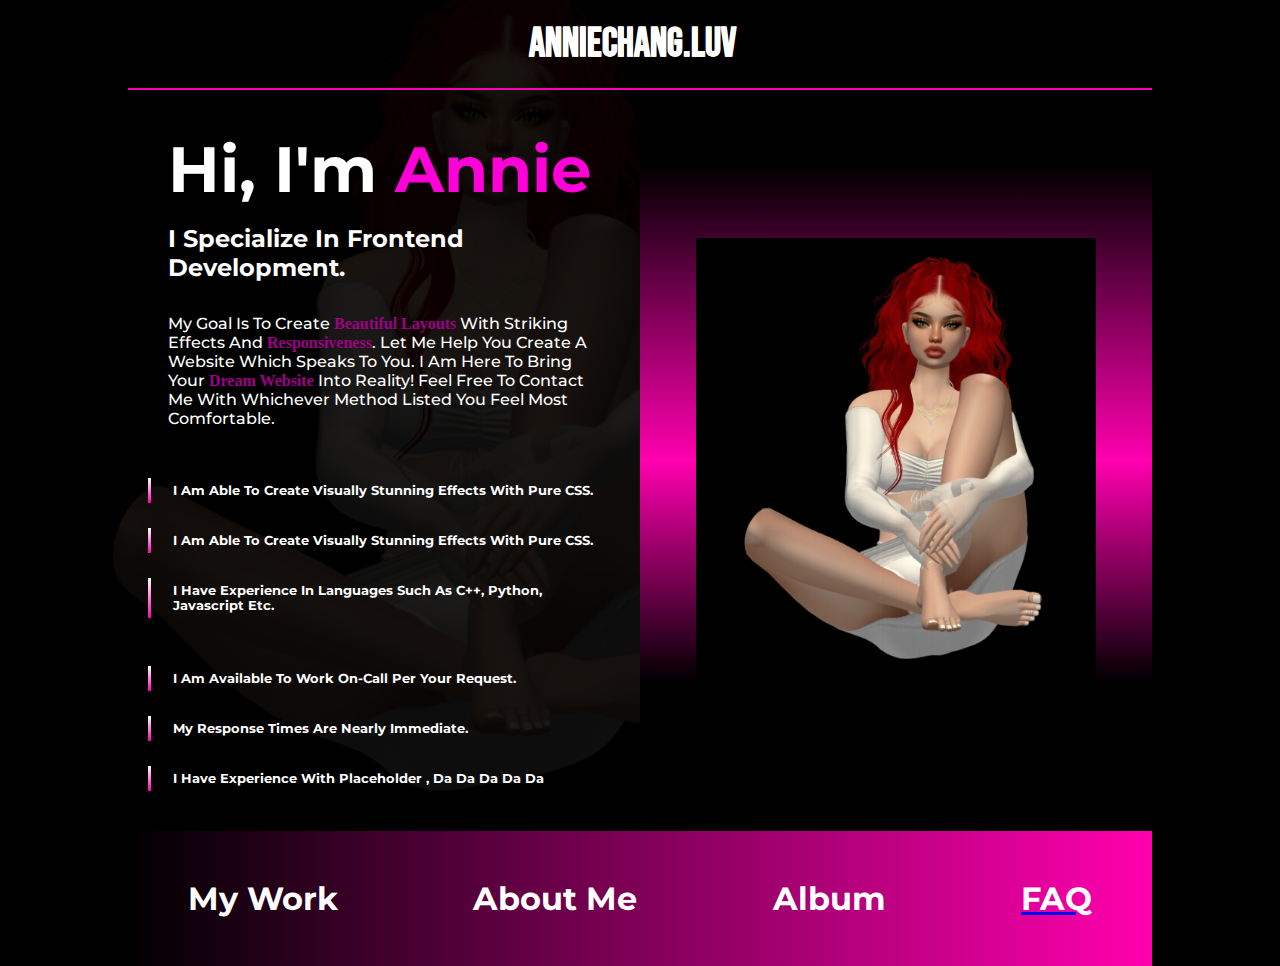
<file: index.html>
<!DOCTYPE html>
<html lang="en">
  <head>
    <meta charset="UTF-8" />
    <meta name="viewport" content="width=device-width, initial-scale=1.0" />
    <title>Document</title>
    <link rel="stylesheet" href="./main.css" />
    <script type="text/javascript" src="./main.js"></script>
    <link rel="stylesheet" href="./animations.css" />
    <link rel="stylesheet" href="./hamburger.css" />
    <link rel="preconnect" href="https://fonts.googleapis.com" />
    <link rel="preconnect" href="https://fonts.gstatic.com" crossorigin />
    <link
      href="https://fonts.googleapis.com/css2?family=Kaushan+Script&family=Silkscreen:wght@400;700&display=swap"
      rel="stylesheet"
    />
    <link rel="preconnect" href="https://fonts.googleapis.com">
    <link rel="preconnect" href="https://fonts.gstatic.com" crossorigin>
    <link href="https://fonts.googleapis.com/css2?family=Bebas+Neue&family=Montserrat:ital,wght@0,100..900;1,100..900&display=swap" rel="stylesheet">
    <link rel="preconnect" href="https://fonts.googleapis.com" />
    <link rel="preconnect" href="https://fonts.gstatic.com" crossorigin />
    <link
      href="https://fonts.googleapis.com/css2?family=Montserrat:ital,wght@0,100..900;1,100..900&display=swap"
      rel="stylesheet"
    />
  </head>
  <body>
 
    <img id="bckground-img" src="./imvu-selfie.png">
    <section>
      <div class='hamburger' onclick="isclicked()">
        <div class="layer one" ></div>
        <div class="layer two" ></div>
        <div class="layer three" ></div>
     </div>
     <div class="side bar">
      <div class="wrapper">
        <h1>Options</h1>
        <a>My<span>Work</span></a>
        <a> <span>About Me</span></a>
        <a> <span style="color: white;">Album</span></a>
        <a href="./faq-page/FAQ.html"> <span style="color: white;">FAQ</span></a>
      </div>
     </div>
    </section>
    <section class="grid layout">
      <div class="grid topbar">
        <!-- <img
          id="icon"
          src="console-controller-icon-2048x2048-pmmusn7m.png"
          style="width: 50px"
        /> -->
        <h1 id="title">AnnieChang.luv</h2>
        <div></div>
      </div>
      <div class="grid low bar">
        <a>My <span>Work</span></a>
        <a> <span>About Me</span></a>
        <a> <span style="color: white;">Album</span></a>
        <a href="./faq-page/FAQ.html"> <span style="color: white;">FAQ</span></a>
      </div>
      <div class="grid selfie">
        <div class="wrapper">
          <div class="layer one"> </div>
          <div class="layer two"> </div>
          <div class="layer three"> </div>
          <div class="layer four"></div>
        </div>
      </div>
      <div class="grid info">
        <div class="intro">
          <h1 style="font-size: 4rem">Hi, I'm <span id="Annie">Annie</span></h1>
          <h2>
            I specialize in Frontend Development.
          </h2>
          <p style="margin-top: 1rem; font-weight: 500">
            My goal is to create <span class="txt">beautiful layouts</span> with striking effects and
            <span class="txt">responsiveness</span>. Let me help you create a website which speaks to
            you. I am here to bring your  <span class="txt">dream website</span> into reality! Feel free
            to contact me with whichever method listed you feel most
            comfortable.
          </p>
        </div>
        <div class="more-info">
          <ul>
            <li>
              I am able to create visually stunning effects with pure CSS.
            </li>
            <li>
              I am able to create visually stunning effects with pure CSS.
            </li>
            <li>
              I have experience in languages such as C++, Python, Javascript
              etc.
            </li>
          </ul>
          <ul>
            <li>I am available to work on-call per your request.</li>
            <li>My response times are nearly immediate.</li>
            <li>I have experience with placeholder , da da da da da</li>
          </ul>
        </div>
      </div>
    </section>
    <footer></footer>
  </body>
</html>
</file>
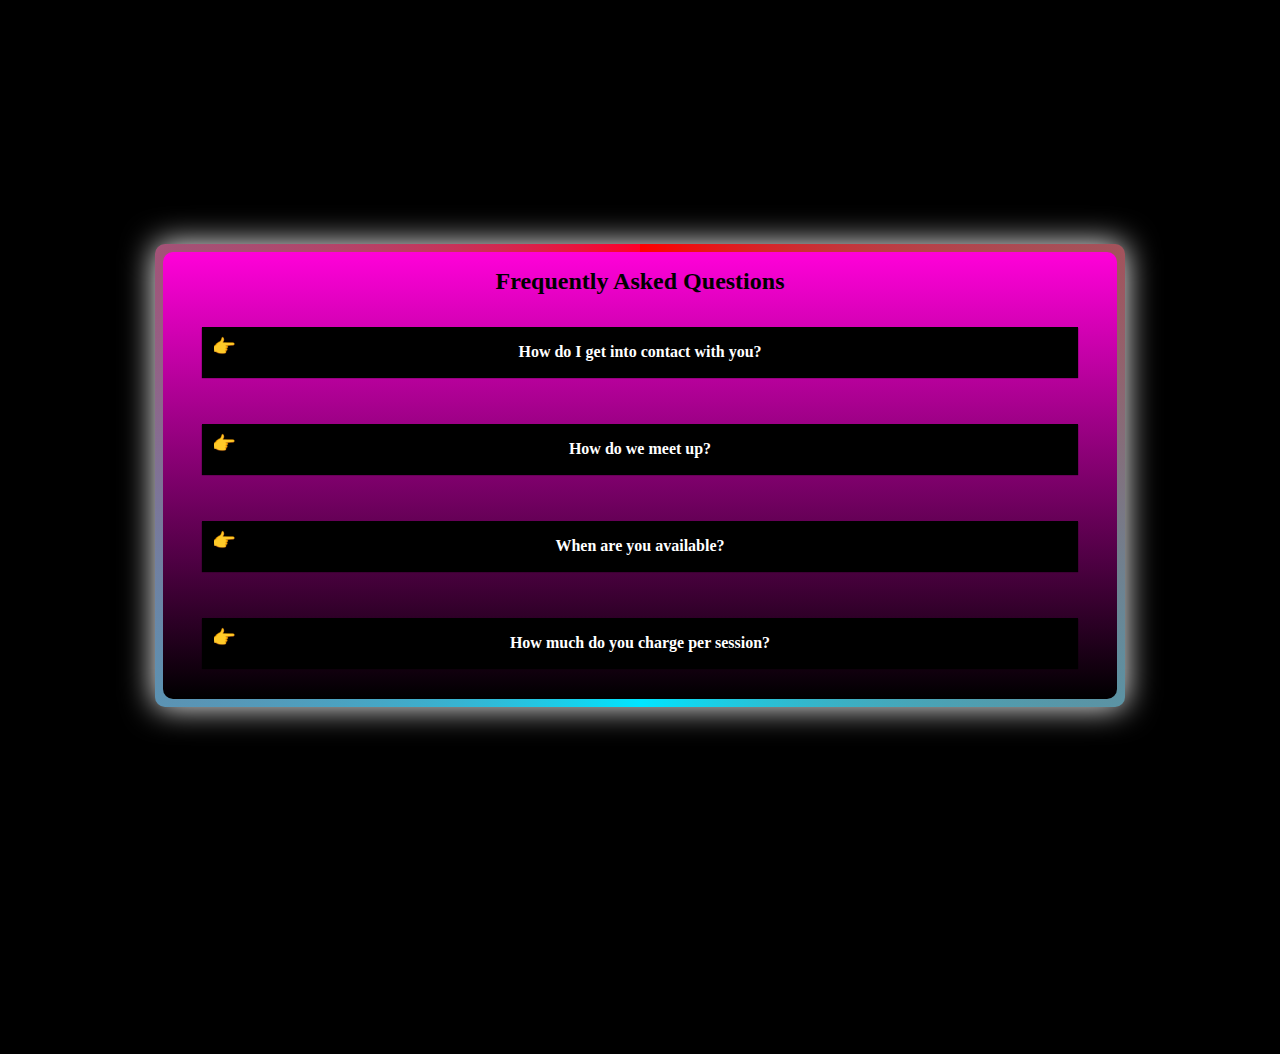
<file: faq-page/FAQ.html>
<!DOCTYPE html>
<html lang="en">
<head>
  <meta charset="UTF-8">
  <meta name="viewport" content="width=device-width, initial-scale=1.0">
  <link rel="stylesheet" href="./FAQ.css" />
  <link rel="stylesheet" href="../animations.css" />
  <title>Document</title>
</head>
<body>
  <section class="faq">
    <h1 id="faqtitle">Frequently Asked Questions</h1>
    <div class="container">
      <div class="question">
        <input id="one" type="checkbox">
        <label for="one"> How do I get into contact with you?</label>
      </div> 
      <p class='answer'>this is supposed to be the answer right now.</p>
    </div>
    <div class="container">
      <div class="question">
        <input id="two" type="checkbox">
        <label for="two"> How do we meet up?</label>
      </div> 
      <p class='answer'>
        Lorem ipsum odor amet, consectetuer adipiscing elit. Sollicitudin dui sodales eleifend consectetur urna elementum. Commodo sagittis fringilla praesent molestie aptent. Taciti quisque potenti semper sapien aenean facilisi velit imperdiet eros! Odio ut netus curae cras ut porttitor. Nullam eros tortor arcu ac semper? Turpis condimentum urna tristique ut sodales.
      </p>
    </div>
    <div class="container">
      <div class="question">
        <input id="three" type="checkbox">
        <label for="three"> When are you available?</label>
      </div> 
      <p class='answer'>
        Lorem ipsum odor amet, consectetuer adipiscing elit. Sollicitudin dui sodales eleifend consectetur urna elementum. Commodo sagittis fringilla praesent molestie aptent. Taciti quisque potenti semper sapien aenean facilisi velit imperdiet eros! Odio ut netus curae cras ut porttitor. Nullam eros tortor arcu ac semper? Turpis condimentum urna tristique ut sodales.
      </p>
    </div>
    <div class="container">
      <div class="question">
        <input id="four" type="checkbox">
        <label for="four"> How much do you charge per session?</label>
      </div> 
      <p class='answer'>
        Lorem ipsum odor amet, consectetuer adipiscing elit. Sollicitudin dui sodales eleifend consectetur urna elementum. Commodo sagittis fringilla praesent molestie aptent. Taciti quisque potenti semper sapien aenean facilisi velit imperdiet eros! Odio ut netus curae cras ut porttitor. Nullam eros tortor arcu ac semper? Turpis condimentum urna tristique ut sodales.
      </p>
    </div>
  </section>
  
</body>
</html>
</file>
<file: main.css>
* {
  padding: 0;
  margin: 0;
}
body{
  margin: 0%;
  padding-left:10%;
  padding-right: 10%;
  font-family: "Montserrat", sans-serif;
  font-weight: 400;
  font-style: normal;
  background-color: rgb(0, 0, 0);;
  height: 100vh;
  color:  #ffffff;
  text-transform: capitalize;
  animation: fadeInAnimation ease 4s;
	animation-iteration-count: 1;
	animation-fill-mode: forwards;
}
#bckground-img{

  height: 100%;
  position: absolute;
  top: -60px;
  left: 10px;
  z-index: -1;
  opacity: 0.1;
}
#title{
  position: relative;
  animation: color-change 600ms infinite alternate-reverse;
  font-family: "Bebas Neue", sans-serif;;
  font-size: 2.5rem;
  margin: auto;
}
#title::after{
  content:"AnnieCHANG.LUV";
  position: absolute;
  left:0;
}
#title:hover::after{
  animation: textglitch 0.3s linear infinite;
}
#menu{
  box-sizing: border-box;
  position: relative;
  width: 120px;
  height: 30px;
  background: linear-gradient( to right ,rgb(252, 252, 252) , rgb(252, 176, 188) );
  border-radius: 10px;
  box-shadow: 0px 5px 5px #000000; 
  padding: 5px;
  text-align:center;
}
#menu > .item{
  color: green;
  position:absolute;
  z-index: -1;
  top:0;
}
li:not(:last-child) { 
  margin-bottom: 25px;  
}
li{
  position: relative;
  border-radius: 5px;
  padding: 5px;
  box-sizing: border-box;
}
li::before{
  content: "";
  background-image: linear-gradient(to bottom, #ffffff , rgb(255, 0, 174) );
  position: absolute;
  width: 3px;
  height: 100%;
  left: -20px;
  bottom: 0;
}
ul{
  list-style-type: none;
}
#Annie{
  color: rgb(255, 0, 217);
}
#Annie:hover{
  display: inline-block;
  color: white;
  animation: slant 1s infinite alternate-reverse;
}

.topbar{
  grid-column-start: span 2;
  display: flex;
  flex: 1;
  border-bottom: 2px solid  rgb(255, 0, 174);
  align-items: center;
  gap: 1rem;
}
#options{
  display: flex;
  flex-direction: column;
  gap: 1rem;
  text-align: center;
}
#icon{
  width: 300px;
  animation: rotation 6s infinite linear;
  border-radius: 50%;
}
.grid.layout{
  display: grid;
  grid-template-columns: 1fr 1fr;
  grid-template-rows: 10% auto 15%;
  height: 100vh;
}
.low.bar{
  background-image: linear-gradient(to left, rgb(255, 0, 174), rgb(0, 0, 0));
  color: #ffffff;
  display: flex;
  justify-content: space-around;
  align-items: center;
  gap: 1rem;
  grid-area: 3 / 1 / 4 / -1; 
  font-size: 2rem;
  font-weight: bold;
}
.low.bar > *:hover {
  text-decoration: underline;
  color:rgb(255, 255, 255);
}
.grid.selfie{
  display: flex;
  flex-direction: column;
  z-index: 0;
  grid-area: 2 / 2 / 3 / 3; 
  align-items: center;
  justify-content: center;
  gap: 1rem;
  background-image: linear-gradient(0deg, rgb(0, 0, 0) 20%,  rgb(255, 0, 174)50%, rgb(0, 0, 0) 90% )
}
/* information section */
.info .txt{
  color:#9f0087;
  font-family:cursive;
  font-weight: bolder;
  /* animation: text-enlarger 2.3s infinite alternate-reverse; */
}
.intro{
  grid-row-start: 2;
  z-index: 1;
  color:#ffffff;
  display: flex;
  flex-direction: column;
  gap: 1rem;
}
.grid.info {
  display: flex;
  align-items: center;
  justify-content: top;
  flex-direction: column;
  padding: 40px;
  gap: 50px;
}
.more-info{
  font-size: 0.8rem;
  font-weight: bold;
  display:flex;
  flex-direction: column;
  gap: 3rem;
}
/* glitch layers on selfie */
.grid.selfie .wrapper{
  min-width: 400px;
  height: 60%;
  position: relative;
  overflow: hidden;
}
.grid.selfie .wrapper .layer{
  width: 100%;
  height: 100%;
  background-image: url("./imvu-selfie.png");
  background-position: 35% 50%;;
  background-size: cover;
  position: absolute;
  top: 0;
}
.grid.selfie .wrapper .layer.two{
  animation: glitch-anim-1 2.3s infinite alternate-reverse;
  left: 15px;
}
.grid.selfie .wrapper .layer.three{
  animation: glitch-anim-2 3s infinite alternate-reverse;
  right: 5px;
}
.grid.selfie .wrapper .layer.four{
  animation: glitch-anim-flash 600ms infinite alternate-reverse;
  left: 15px;
}

/*phone view*/

@media (width < 600px) {
  body{
    padding: 0%;
  }
  #bckground-img{
    display: none;
  }
  .grid.layout{
    grid-template-columns: 1fr;
    grid-template-rows: 10% 60% auto 10%;
  }
  .grid.selfie{
    grid-area: auto;
    background-image: linear-gradient(0deg, rgb(0, 0, 0) 20%,  #B026FF 50%, rgb(0, 0, 0) 90% )
  }
  .grid.selfie .wrapper{
    height: 80%;
    min-width: 300px;
  }
  .grid.info{
    text-align: center;
    align-items: top;
    padding-top: 0;
  }
  .grid.info .more-info{
    flex-direction: row;
    
  }
  .low.bar{
    display: none;
  }
  .topbar{
    grid-area: auto;
  }
  li::before{
    display: none;
  }
  li{
    /* border:2px solid rgb(255, 0, 187); */
    background-image: linear-gradient(to left, #B026FF, black);
    color:rgb(255, 255, 255);
  }
  #Annie{
    display: inline-block;
    color: white;
    animation: slant 1.3s infinite alternate-reverse;
  }
}
</file>
<file: animations.css>
@keyframes flash{
    0% , 60%{
        opacity: 0.0;
    }
     100%{
          opacity: 0.6;
     }
  }
 @keyframes glitch-key-frames{

     0%{
        clip-path: polygon(0% 100%, 100% 100%, 100% 30%, 0% 30%);
     }
     50%{
        clip-path: polygon(0% 70%, 100% 70%, 100% 50%, 0% 50%);
     }
	100%{
        clip-path: polygon(0% 0%, 100% 0%, 100% 20%, 0% 20%);
    }

} 
@keyframes textclip{
    0% {
		clip-path: polygon(0 0%, 100% 0%, 100% 10%, 0 10%);
	}
	10% {
		clip-path: polygon(0 15%, 100% 15%, 100% 15%, 0 15%);
	}
	20% {
		clip-path: polygon(0 10%, 100% 10%, 100% 20%, 0 20%);
	}
	30% {
		clip-path: polygon(0 1%, 100% 1%, 100% 2%, 0 2%);
	}
	40% {
		clip-path: polygon(0 35%, 100% 35%, 100% 35%, 0 35%);
	}
	50% {
		clip-path: polygon(0 45%, 100% 45%, 100% 46%, 0 46%);
	}
	60% {
		clip-path: polygon(0 50%, 100% 50%, 100% 70%, 0 70%);
	}
	70% {
		clip-path: polygon(0 70%, 100% 70%, 100% 70%, 0 70%);
	}
	80% {
		clip-path: polygon(0 80%, 100% 80%, 100% 80%, 0 80%);
	}
	90% {
		clip-path: polygon(0 50%, 100% 50%, 100% 55%, 0 55%);
	}
    95%{
        clip-path: polygon(0 60%, 100% 60%, 100% 70%, 0 70%);
    }
	100% {
		clip-path: polygon(0 60%, 100% 60%, 100% 100%, 0 100%);
	}
}
@keyframes slant{
    from{
        transform: rotate(-5deg);
        color:blueviolet;
    }
    to{
        transform: rotate(5deg);
        color:rgb(244, 16, 198);
    }
}
 @keyframes glitch-key-frames1{

    0%{
        clip-path: polygon(0% 2%, 100% 2%, 100% 0%, 0% 0%);
    }
    50%{
        clip-path: polygon(0% 20%, 100% 20%, 100% 60%, 0% 60%);
    }
   100% {
        clip-path: polygon(0% 100%, 100% 100%, 100% 60%, 0% 60%);
   }
 }
 @keyframes rotation {
    from {
      transform: rotate(0deg);
    }
    to {
      transform: rotate(-360deg);
    }
  }
  @keyframes textglitch{
    30%, 50%, 70%{
        opacity: 0;
    }
    20%{
        color: rgb(255, 27, 65);
        left: 0px;
        top: -4px;
        opacity: 0.9;
    }
    40%{
        color: rgb(18, 18, 253);
        left: -4px;
        top: -4px;
        opacity: 0.9;
    }
    60%{
        left: -4px;
        top: 4px;
        color:rgb(20, 254, 3);
        opacity: 0.9;
    }
    80%{
        left: 4px;
        top: 0;
        color:rgb(254, 216, 3);
        opacity: 0.9;
    }
    90%{
        color: rgb(3, 254, 200);
        left: 4px;
        top: -4px;
        opacity: 0.9;
    }
  }
@keyframes color-change{
    from{
        color:white;
    }
    to{
       color: rgb(255, 0, 174); 
    }
}

@keyframes glitch-anim-1 {
	0% {
		clip-path: polygon(0 0%, 100% 0%, 100% 5%, 0 5%);
	}
	10% {
		clip-path: polygon(0 15%, 100% 15%, 100% 15%, 0 15%);
	}
	20% {
		clip-path: polygon(0 10%, 100% 10%, 100% 20%, 0 20%);
	}
	30% {
		clip-path: polygon(0 1%, 100% 1%, 100% 2%, 0 2%);
	}
	40% {
		clip-path: polygon(0 35%, 100% 35%, 100% 35%, 0 35%);
	}
	50% {
		clip-path: polygon(0 45%, 100% 45%, 100% 46%, 0 46%);
	}
	60% {
		clip-path: polygon(0 50%, 100% 50%, 100% 70%, 0 70%);
	}
	70% {
		clip-path: polygon(0 70%, 100% 70%, 100% 70%, 0 70%);
	}
	80% {
		clip-path: polygon(0 80%, 100% 80%, 100% 80%, 0 80%);
	}
	90% {
		clip-path: polygon(0 50%, 100% 50%, 100% 55%, 0 55%);
	}
	100% {
		clip-path: polygon(0 60%, 100% 60%, 100% 70%, 0 70%);
	}
}
@keyframes glitch-anim-2 {
	0% {
		clip-path: polygon(0 15%, 100% 15%, 100% 30%, 0 30%);
	}
	15% {
		clip-path: polygon(0 3%, 100% 3%, 100% 3%, 0 3%);
	}
	25% {
		clip-path: polygon(0 8%, 100% 8%, 100% 20%, 0 20%);
	}
	30% {
		clip-path: polygon(0 20%, 100% 20%, 100% 20%, 0 20%);
	}
	45% {
		clip-path: polygon(0 45%, 100% 45%, 100% 45%, 0 45%);
	}
	50% {
		clip-path: polygon(0 50%, 100% 50%, 100% 57%, 0 57%);
	}
	65% {
		clip-path: polygon(0 60%, 100% 60%, 100% 60%, 0 60%);
	}
	75% {
		clip-path: polygon(0 80%, 100% 80%, 100% 80%, 0 80%);
	}
	80% {
		clip-path: polygon(0 40%, 100% 40%, 100% 60%, 0 60%);
	}
	95% {
		clip-path: polygon(0 45%, 100% 45%, 100% 60%, 0 60%);
	}
	100% {
		clip-path: polygon(0 11%, 100% 11%, 100% 15%, 0 15%);
	}
}
@keyframes glitch-anim-flash {
	0% {
		opacity: .2;
	}
	10%, 100% {
		opacity: 0;
	}
}
@keyframes text-enlarger{

	from{
		font-size: 1rem;
	}
	to{
		font-size: 1.2rem;
	}
}

@keyframes fadeInAnimation {
	0% {
			opacity: 0;
	}
	100% {
			opacity: 1;
	}
}
@keyframes spin{
	0%{
	 --faq-highlight: 0deg;
	 }
	 100%{
		 --faq-highlight: 360deg;
	 }
 }
</file>
<file: hamburger.css>
*, *:before, *:after{
  margin: 0;
  padding:0;
}
:root{
  --container-width: 130px;
  --hamb-width:30px;
  --hamb-height: 30px;
  --bar-color: rgb(255, 4, 205);
  --bar-thickness: 5px;
  --sidebar-width: 200px;
}

.hamburger > * {
  background: linear-gradient(to left, rgb(255, 255, 255), rgb(152, 18, 225));
  width: var( --hamb-width);
  height:  var(--bar-thickness);
  transition: 300ms;
  transform-origin: left;
  box-shadow: 1px 1px 2px rgb(99, 5, 5);
  border: 1px solid rgb(23, 22, 22);
  box-sizing: border-box;
}

.hamburger{  
  display: flex;
  position: fixed;
  left: 200px;
  z-index: 3;
  top: 20px;
  left: 15px;
  height: var(--hamb-height);
  flex-direction: column;
  justify-content: space-between;
  width: var(--container-width);
  cursor:pointer;
}
.side.bar{
  position:fixed;
  top: 0;
  opacity: 1;
  left: -250px;
  z-index: 2;
  background-image: linear-gradient(to top, rgb(119, 0, 103), rgba(64, 0, 64, 0.4) 30%);
  width: var(--sidebar-width);
  height: 100%;
  transition: 250ms;
  border: 4px ridge rgb(240, 127, 255, 1);

}
.side.bar > *{
  display: flex;
  position: relative;
  top: calc(var(--hamb-height) + 60px);
  flex-direction: column;
  align-items: center;
  gap: 2rem;
  font-weight: bolder;
}
.side.bar .wrapper > a:hover{
  text-decoration: underline;
}
@media (width > 600px) {
  .side.bar{
    display:none;
  }
  .hamburger{
    display: none;
  }
}
</file>
<file: faq-page/FAQ.css>
* {
  padding: 0;
  margin: 0;
}
:root{
  --answer-height: 200px;
  --transition-time: 300ms;

}
body{
  padding: 10%;
  padding-top: 2%;
  background-color: black;
  color: rgb(255, 255, 255);
  height: 100vh;
  display: flex;
  justify-content: center;
  align-items: center;;
  animation: fadeInAnimation ease 4s;
	animation-iteration-count: 1;
	animation-fill-mode: forwards;
}
#faqtitle{
  color: rgb(0, 0, 0);
  font-weight: 900;
  font-size: 1.5rem;
}
.faq{
  background-image: linear-gradient(to bottom, rgb(255, 1, 217), rgb(0, 0, 0));
  display: flex;
  flex-direction: column;
  gap: 2rem;
  align-items: center;
  width: 90%;
  padding: 1rem;
  height: max-content;
  position: relative;
  border-radius: 10px;
}
@property --faq-highlight{
  syntax: "<angle>";
  initial-value: 0deg;
  inherits: false;
}
.faq::before,
.faq::after{
  --faq-highlight: 0deg;
  content: '';
  position: absolute;
  inset: -.5rem;
  border-radius: inherit;
  z-index: -1;
}
.faq::after{
  background-image: conic-gradient(from var(--faq-highlight), rgb(255, 0, 0) , rgb(0, 229, 255), rgb(255, 0, 43));
  animation: spin 2s linear infinite;
}
.faq::before{
  background-color: white;
  transform: translate3d(0,0,0);
  filter: blur(1rem);
}

.faq .container{
  width: 95%;
}

.faq .container .question{
  position: relative;
  text-align: center;
  height: 50px;
  font-weight: bold;
  box-sizing: border-box;
  box-shadow: 0px 1px 1px rgb(0, 0, 0);
}
.faq .container .question:hover{
  box-shadow: none;
  border: 2px solid black;
}
.question > label{
  position: relative;
  display: inline-block;
  width: 100%;
  height: 100%;
  padding: 1rem;
  box-sizing: border-box;
  cursor:pointer;
  
}
.faq .container > div{
  background-color: rgb(0, 0, 0);
}
.faq .answer{
  height: 0;
  transition: var(--transition-time);;
  overflow: hidden;
  margin-top: 15px;
  box-sizing: border-box; 
  background-color: rgb(234, 0, 255);
  color: rgb(3, 3, 3);
  opacity: 0;
  box-shadow: 2px 5px 3px inset rgb(16, 16, 16);
  font-family: cursive;
}
.faq > div > div:has(input[type="checkbox"]:checked) ~ .answer {
  height: auto;
  padding: 1rem;
  border: 2px ridge rgb(234, 0, 255);
  opacity: 1;
}
 input[type="checkbox"] {
  appearance: none;
  -webkit-appearance: none;
  position: absolute;
  top: 8px;
  left: 10px;
  padding: 0.1rem;
  /* transition: var(--transition-time); */
  width: 1.4rem;
  height: 1.4rem;
}
input[type="checkbox"]::before {
  position: absolute;
  top: 0;
  left:0;
  color: rgb(255, 255, 255);
  transform-origin: center;
  content: "👉";
  font-size: 1.2rem;
  transition: 150ms; 
  overflow:hidden;

}
input[type="checkbox"]:checked::before {
   transform: rotate(90deg) scale(1); 
   
}  

@media (width < 450px) {
  body{
    font-size: 0.7rem;
  }
  #faqtitle{
    font-size: 1.0rem;
  }
  input[type="checkbox"]::before {
    position: absolute;
    top: 0;
    left:0;
    color: rgb(255, 255, 255);
    transform-origin: center;
    content: "👉";
    font-size: 0.8rem;
    transform: scale(1);
  }
  input[type="checkbox"] {
    top: 14px;
    left: 0;
    font-size: 2rem;
    padding: 0.1rem;
  }
}
</file>
